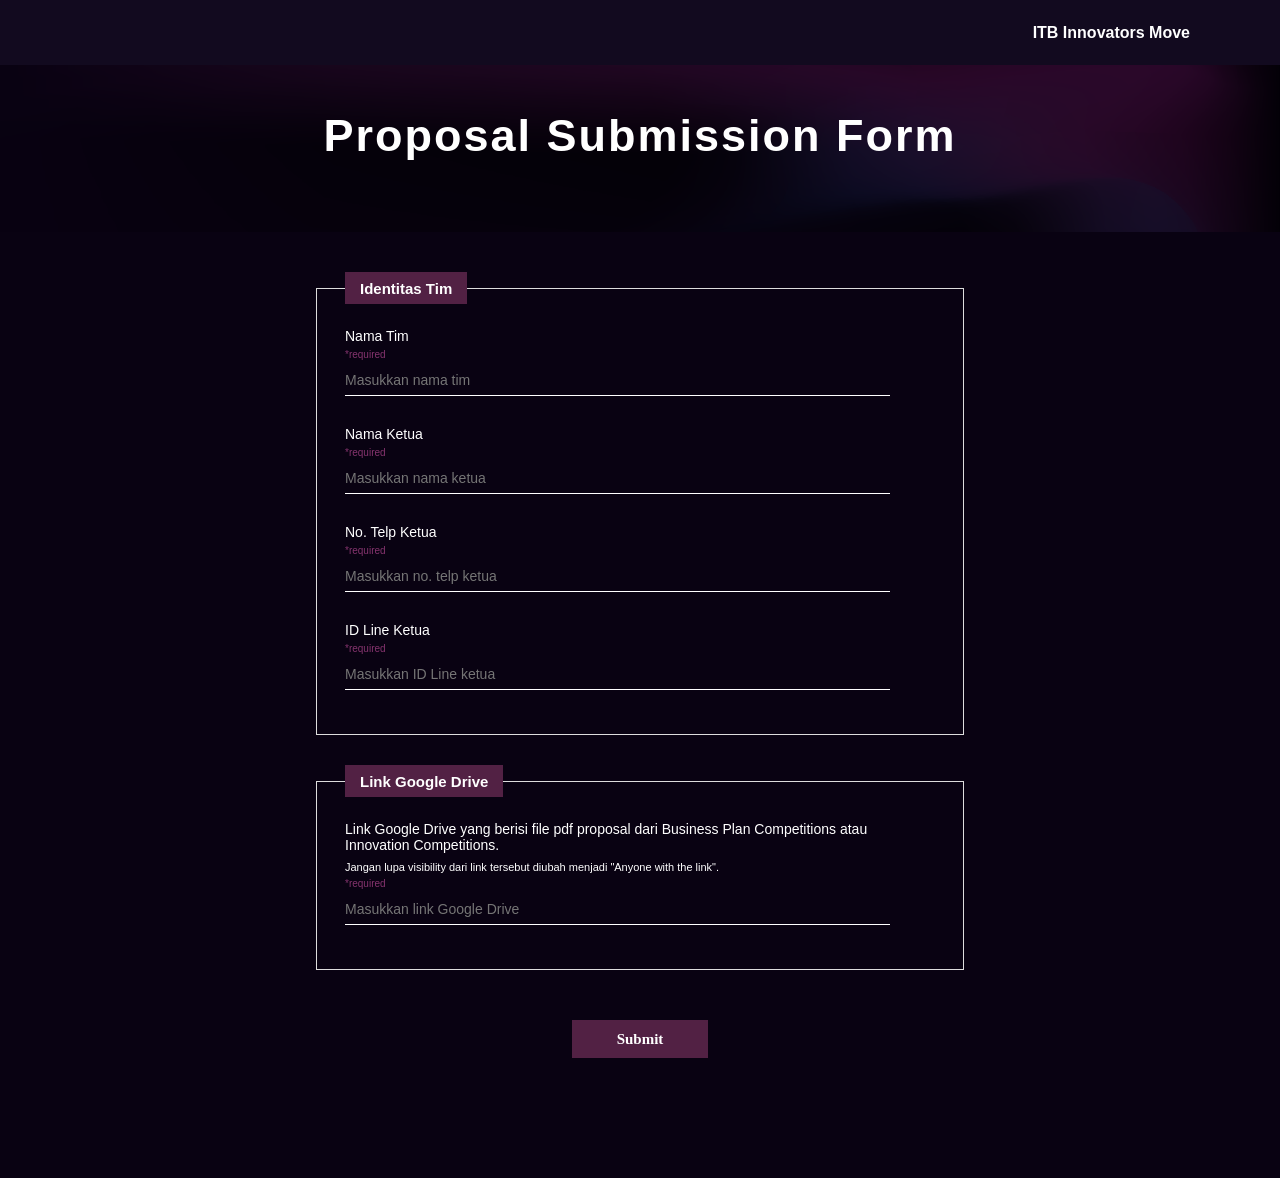
<file: index.html>
<!DOCTYPE html>
<html lang="en">
    <head>
        <meta charset="UTF-8" />
        <meta name="viewport" content="width=device-width, initial-scale=1.0" />
        <title>Proposal Submission Form</title>
        <link rel="stylesheet" href="css/index.css" />
        <link rel="icon" href="image/logo.png" />
    </head>
    <body>
    <header>
        <div class="container">
            <div class="header-right">
                <a href="https://itbinmove.com/">ITB Innovators Move</a>
            </div>
        </div>
    </header>

    <div class="top-wrapper">
        <div class="container">
            <h1>Proposal Submission Form</h1>
        </div>
    </div>

    <div class="form-wrapper">
        <div class="form-container">
            <!-- link form : https://docs.google.com/forms/d/1ET6qOUl9RG75ipluubUifrZFJOXECRyNL0IL7m9OPnQ/edit?usp=sharing -->
            <form id="registration" onsubmit="return postToGoogle();">
                <fieldset>
                    <legend>Identitas Tim</legend>

                    <label for="NamaTim"> Nama Tim </label>
                    <label for="NamaTim" class="isrequired"> *required </label>
                    <input placeholder="Masukkan nama tim" type="text" name="entry.506117415" data-name="Nama" id="NamaTim" required>

                    <label for="NamaKetua"> Nama Ketua </label>
                    <label for="NamaKetua" class="isrequired"> *required </label>
                    <input placeholder="Masukkan nama ketua" type="text" name="entry.478693612" data-name="Nama" id="NamaKetua" required>

                    <label for="NoTelpKetua"> No. Telp Ketua </label>
                    <label for="NoTelpKetua" class="isrequired"> *required </label>
                    <input placeholder="Masukkan no. telp ketua" type="number" name="entry.244960704" data-name="NomorTelepon" id="NoTelpKetua" required>

                    <label for="IDLineKetua"> ID Line Ketua </label>
                    <label for="IDLineKetua" class="isrequired"> *required </label>
                    <input placeholder="Masukkan ID Line ketua" type="text" name="entry.2006212466" data-name="ID" id="IDLineKetua" required>
                </fieldset>

                <fieldset>
                    <legend>Link Google Drive</legend>

                    <label for="LinkGoogleDrive">
                        Link Google Drive yang berisi file pdf proposal dari Business Plan Competitions atau Innovation Competitions.
                    </label>
                    <label for="LinkGoogleDrive" class="notes">
                        Jangan lupa visibility dari link tersebut diubah menjadi "Anyone with the link".
                    </label>
                    <label for="NoTelpKetua" class="isrequired"> *required </label>
                    <input placeholder="Masukkan link Google Drive" type="url" name="entry.101853910" data-name="Link" id="LinkGoogleDrive" required>
                </fieldset>

                <button type="submit" id="contact-submit" class="submit-button">
                    Submit
                </button>
            </form>
        </div>
    </div>

    <footer></footer>

    <script src="javascript/index.js"></script>
    <script src="https://ajax.googleapis.com/ajax/libs/jquery/3.3.1/jquery.min.js"></script>

    <script type="module">
        // Import the functions you need from the SDKs you need
        import { initializeApp } from "firebase/app";
        import { getAnalytics } from "firebase/analytics";
        // TODO: Add SDKs for Firebase products that you want to use
        // https://firebase.google.com/docs/web/setup#available-libraries

        // Your web app's Firebase configuration
        // For Firebase JS SDK v7.20.0 and later, measurementId is optional
        const firebaseConfig = {
        apiKey: "AIzaSyAYWQUIWUNCCpp5ZyIZM8EC9jbFnE9LobM",
        authDomain: "proposal-submission.firebaseapp.com",
        databaseURL: "https://proposal-submission-default-rtdb.asia-southeast1.firebasedatabase.app",
        projectId: "proposal-submission",
        storageBucket: "proposal-submission.appspot.com",
        messagingSenderId: "578856232163",
        appId: "1:578856232163:web:1eac5ba7070862d9d251d6",
        measurementId: "G-2HM5J77QXY"
        };

        // Initialize Firebase
        const app = initializeApp(firebaseConfig);
        const analytics = getAnalytics(app);
    </script>

    </body>
</html>
</file>
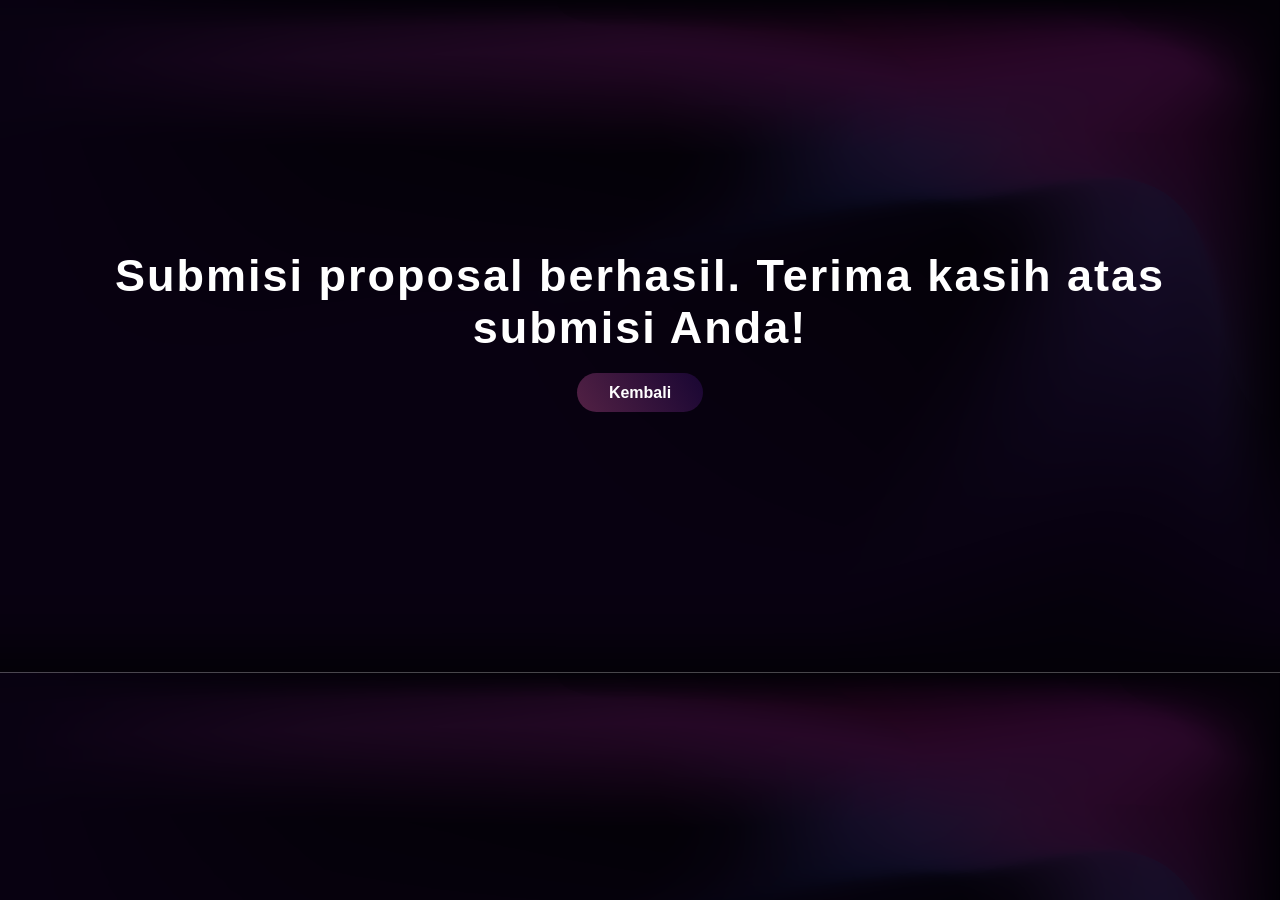
<file: success.html>
<!DOCTYPE html>
<html lang="en">
    <head>
        <meta charset="UTF-8">
        <meta name="viewport" content="width=device-width, initial-scale=1.0">
        <title>Success</title>
        <link rel="stylesheet" href="css/success.css">
        <link rel="icon" href="image/logo.png">
    </head>
    <body>
        <div class="top-wrapper">
            <div class="container">
                <h1>Submisi proposal berhasil. Terima kasih atas submisi Anda!</h1>
                <a href="https://itbinmove.com/">Kembali</a>
            </div>
        </div>
    </body>
</html>
</file>
<file: css/index.css>
body {
    margin: 0;
    font-family: Poppins, Helvetica, sans-serif;
}

a {
    text-decoration: none;
}

.container {
    max-width: 1170px;
    width: 100%;
    padding: 0 15px;
    margin: 0 auto;
}

.top-wrapper {
    padding: 80px 30px 40px 30px;
    background-image: url(../image/bg2.png);
    background-size: cover;
    color: white;
    text-align: center;
}

.top-wrapper h1 {
    font-size: 45px;
    letter-spacing: 2px;
    margin-bottom: 30px;
}

.top-wrapper a {
    /*background-color: rgb(82, 33, 68);*/
    background-image: linear-gradient(60deg, rgb(82, 33, 68), rgb(25, 6, 51));
    color: rgb(255, 255, 255);
    font-weight: 600;
    border-radius: 50px;
    padding: 0.7em 2em;
}

.top-wrapper a:hover {
    background-image: linear-gradient(60deg, rgb(59, 25, 50), rgb(18, 5, 37));
}

.form-wrapper {
    padding: 10px 50px 10px 50px;
    background-color: rgb(9, 2, 18);
    background-size: cover;
    color: white;
}

fieldset {
    border: 1px solid #DDDDDD;
    font-size: 14px;
    padding: 1em 2em;
    margin: 30px auto 10px auto;
    width: 50%;
}

legend {
    background: rgb(82, 33, 68);
    color: #FFFFFF;
    margin-bottom: 10px;
    padding: 0.5em 1em;
    font-size: 15px;
    font-weight: 600;
}


/* DESAIN INPUT FIELD */
label {
    color: #ffffff;
    display: block;
    font-size: 14px;
    font-weight: 500;
    margin-bottom: 5px;
}

input {
    background-color: rgb(9, 2, 18);
    border: none;
    border-bottom: 1px solid #ffffff;
    font-size: 14px;
    color: white;
    margin-bottom: 30px;
    padding: 0.5em 1em 0.5em 0;
    width: 90%;
}

input[type="radio"] {
    width: 10%;
    margin: 5px 0;
}

.judulkarya {
    margin-top: 35px;
}

input:focus {
    border-bottom: 1px solid rgb(82, 33, 68);
    outline: none;
}

.notes {
    font-size: 11px;
    color: rgb(255, 255, 255);
    margin-top: 8px;
}

.isrequired {
    font-size: 10px;
    color: rgb(133, 52, 110);
}

.submit-button {
    font-family: Poppins;
    cursor: pointer;
    background: rgb(82, 33, 68);
    color: #FFFFFF;
    margin: 50px auto 50px auto;
    display: flex;
    padding: 0.7em 3em;
    border: none;
    font-size: 15px;
    font-weight: 600;
    transition: 0.5s ease all;
}

.submit-button:hover {
    background: rgb(110, 45, 92);
}

/* HEADER */
header {
    height: 65px;
    width: 100%;
    background-color: rgb(18, 10, 31);
    position: fixed;
    top: 0;
    z-index: 10;
}

.header-right {
    float: right;
    margin-right: -25px;
}

.header-right a {
    line-height: 65px;
    padding: 0 30px;
    margin-right: 30px;
    color: white;
    display: block;
    float: left;
    transition: all 0.5s;
    font-weight: bold;
}

.header-right a:hover {
    background-color: rgba(255, 255, 255, 0.3);
}

/* FOOTER */
footer {
    padding-top: 30px;
    padding-bottom: 30px;
    background-color: rgb(9, 2, 18);
}

.dropdown{
    background-color: rgb(9, 2, 18);
    color: white;
    padding: .4rem 3rem;
    font-size: 15px;
    text-align: left;
    cursor: pointer;
    
}
</file>
<file: css/success.css>
body {
    background-image: url("../image/bg2.png");
    background-size: cover;   
    margin: 0;
    font-family: Poppins, Helvetica, sans-serif;
}

a {
    text-decoration: none;
}

.container {
    max-width: 1100px;
    width: 100%;
    padding: 0 15px;
    margin-top: 150px;
    margin-left: auto;
    margin-right: auto;
}

.top-wrapper {
    padding: 100px 30px 100px 30px;
    background-size: cover;
    text-align: center;
    color: white;
}

.top-wrapper h1 {
    font-size: 45px;
    letter-spacing: 2px;
    margin-bottom: 30px;
}

.top-wrapper a {
    /*background-color: rgb(82, 33, 68);*/
    background-image: linear-gradient(60deg, rgb(82, 33, 68), rgb(25, 6, 51));
    color: rgb(255, 255, 255);
    font-weight: 600;
    border-radius: 50px;
    padding: 0.7em 2em;
}
</file>
